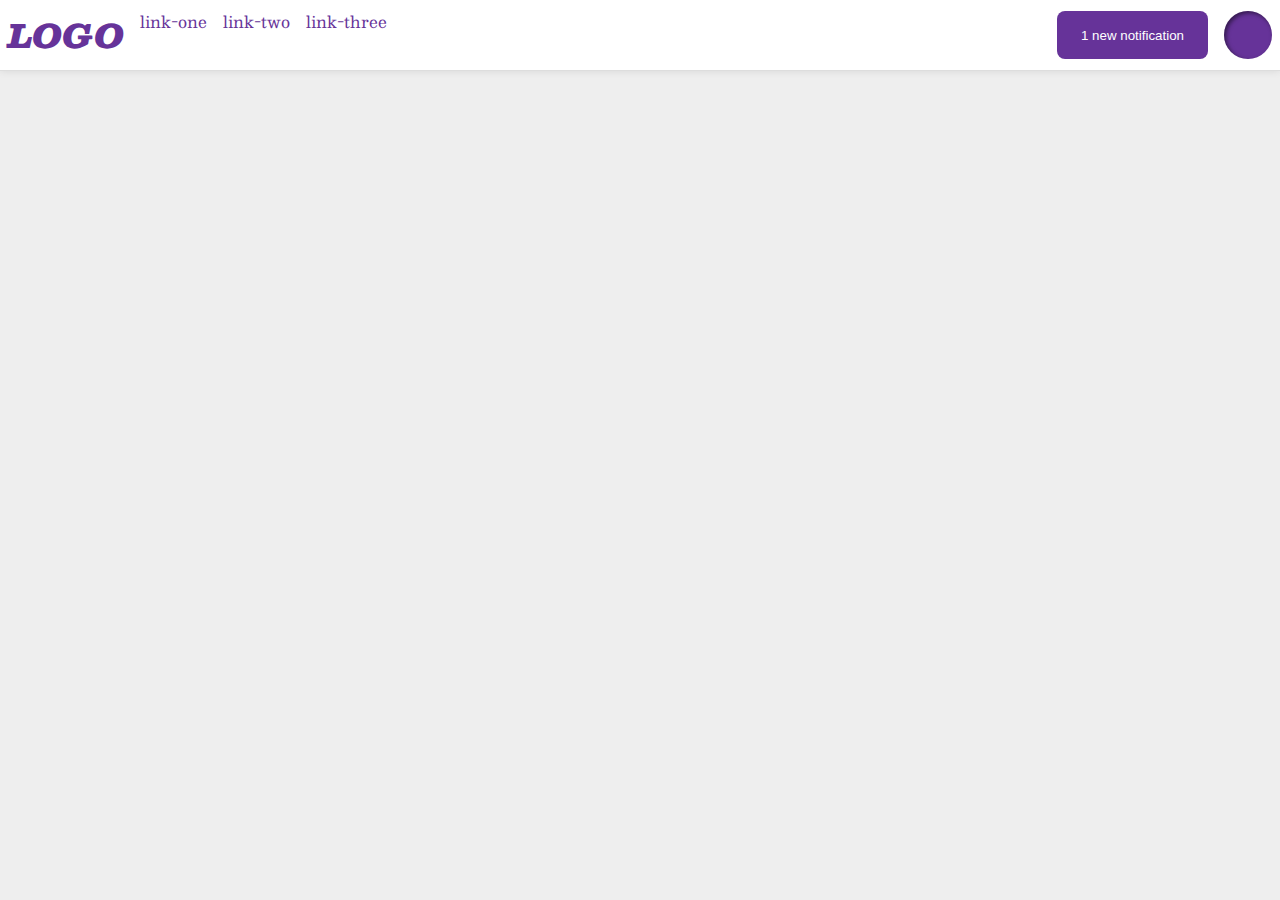
<file: flex/03-flex-header-2/index.html>
<!DOCTYPE html>
<html lang="en">
  <head>
    <meta charset="UTF-8">
    <meta http-equiv="X-UA-Compatible" content="IE=edge">
    <meta name="viewport" content="width=device-width, initial-scale=1.0">
    <title>Flex Header 2</title>
    <link rel="stylesheet" href="style.css">
  </head>
  <body>
    
    <div class="header">
      
      <div class="left-side">
      <div class="logo">
        LOGO
      </div>
      <ul class="links">
        <li><a href="https://google.com">link-one</a></li>
        <li><a href="https://google.com">link-two</a></li>
        <li><a href="https://google.com">link-three</a></li>
      </ul>
      </div>

      <div class="right-side">
      <button class="notifications">
        1 new notification
      </button>
      <div class="profile-image"></div>
      </div>
    </div>

  </body>
</html>
</file>
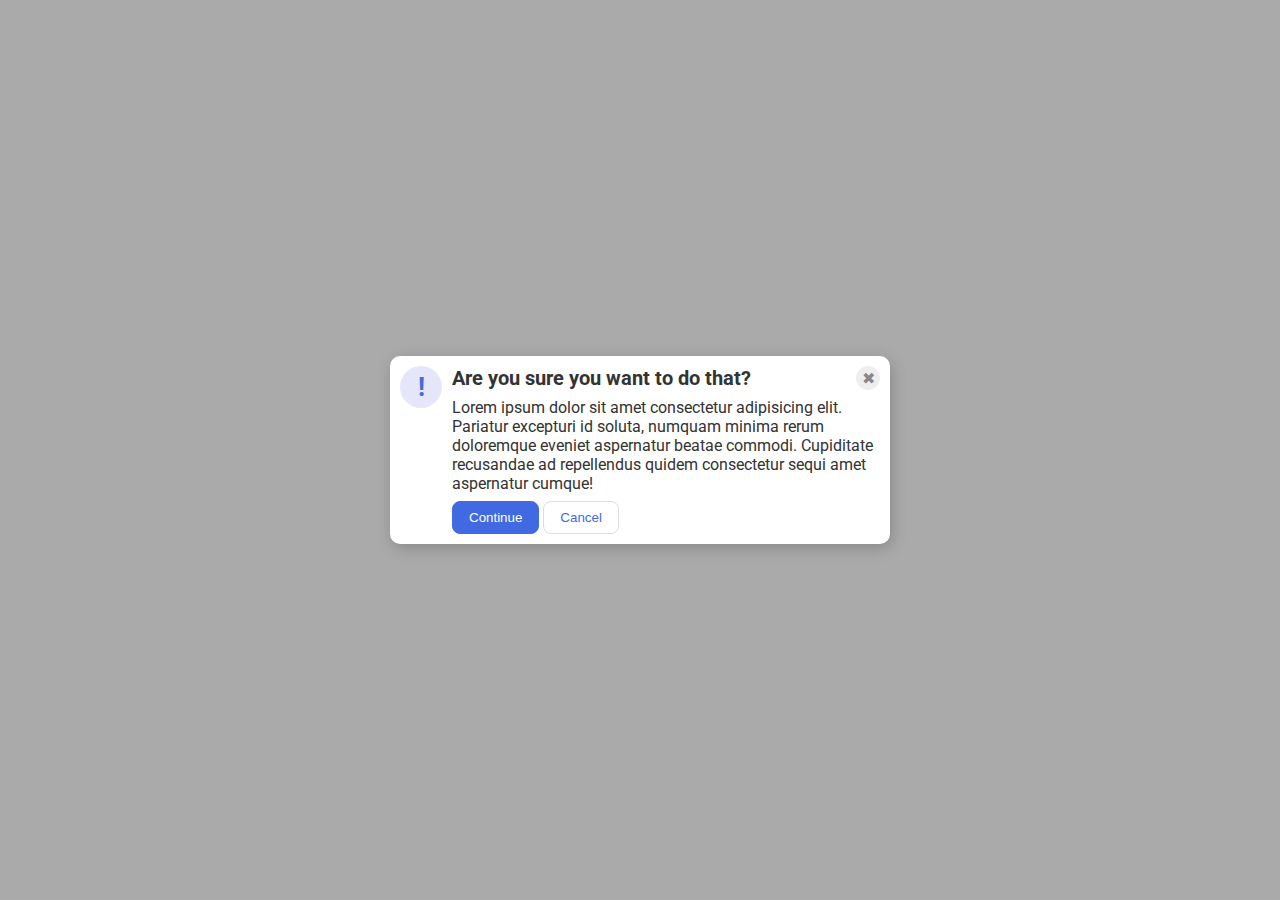
<file: flex/05-flex-modal/index.html>
<!DOCTYPE html>
<html lang="en">
  <head>
    <meta charset="UTF-8">
    <meta http-equiv="X-UA-Compatible" content="IE=edge">
    <meta name="viewport" content="width=device-width, initial-scale=1.0">
    <link rel="stylesheet" href="style.css">
    <title>Modal</title>
  </head>
  <body>
    <div class="modal">

      <div class="left">
      <div class="icon">!</div>
      </div>

      <div class="right">
        
        <div class="head-and-button">
      <div class="header">Are you sure you want to do that?</div>
      <button class="close-button">✖</button>
        </div>

        <div class="text-container">
      <div class="text">Lorem ipsum dolor sit amet consectetur adipisicing elit. Pariatur excepturi id soluta, numquam minima rerum doloremque eveniet aspernatur beatae commodi. Cupiditate recusandae ad repellendus quidem consectetur sequi amet aspernatur cumque!</div>
        </div>

        <div class="options">
      <button class="continue">Continue</button>
      <button class="cancel">Cancel</button>
        </div>
        
      </div>

    </div>
  </body>
</html>
</file>
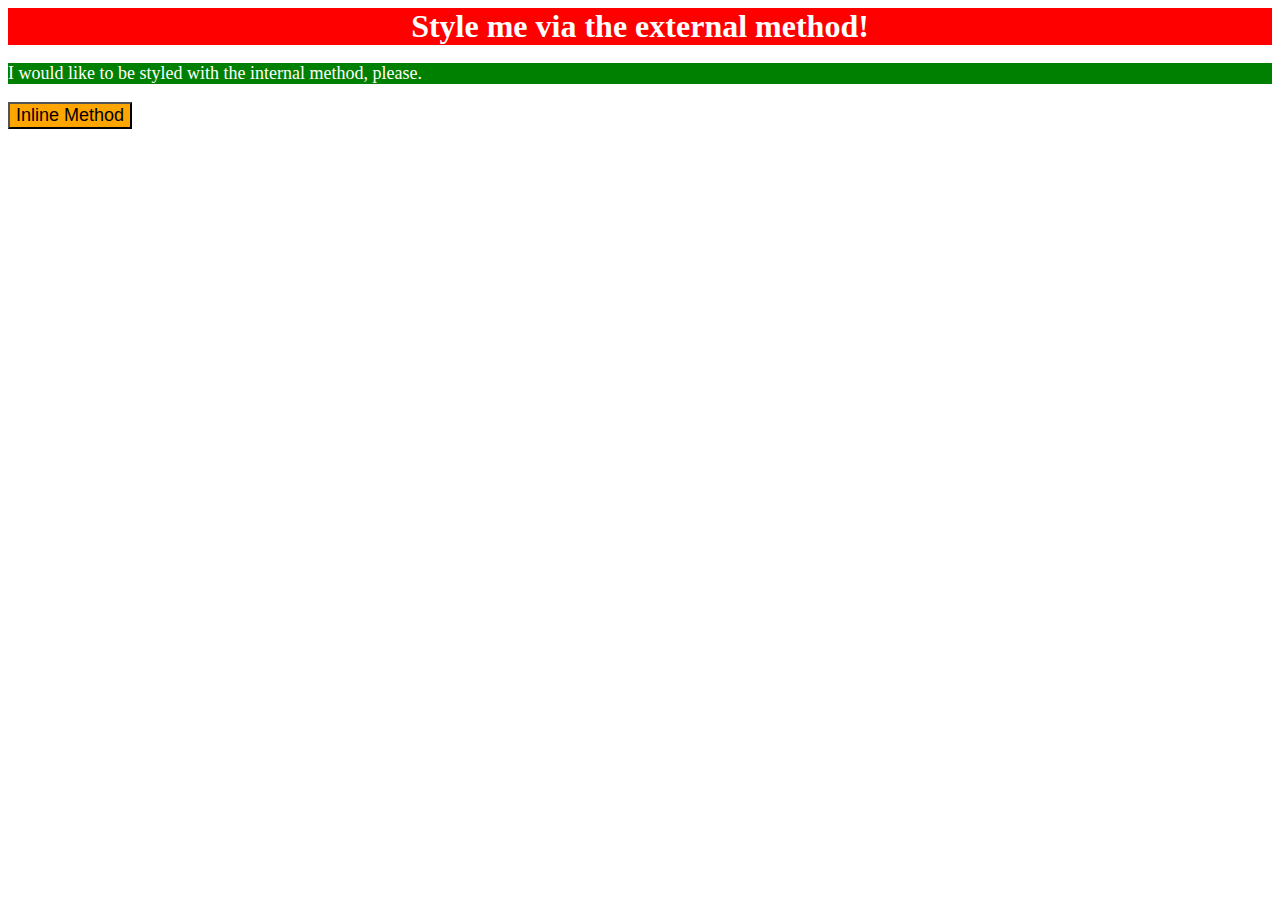
<file: foundations/01-css-methods/index.html>
<!DOCTYPE html>
<html lang="en">
  <head>
    <link rel="stylesheet" href="style.css">
    <style>
      p {
        background-color: green;
        color: white;
        font-size: 18px;
      }
    </style>
    <meta charset="UTF-8">
    <meta http-equiv="X-UA-Compatible" content="IE=edge">
    <meta name="viewport" content="width=device-width, initial-scale=1.0">
    <title>Methods for Adding CSS</title>
  </head>
  <body>
    <div>Style me via the external method!</div>
    <p>I would like to be styled with the internal method, please.</p>
    <button style="background-color: orange; font-size: 18px;">Inline Method</button>
  </body>
</html>
</file>
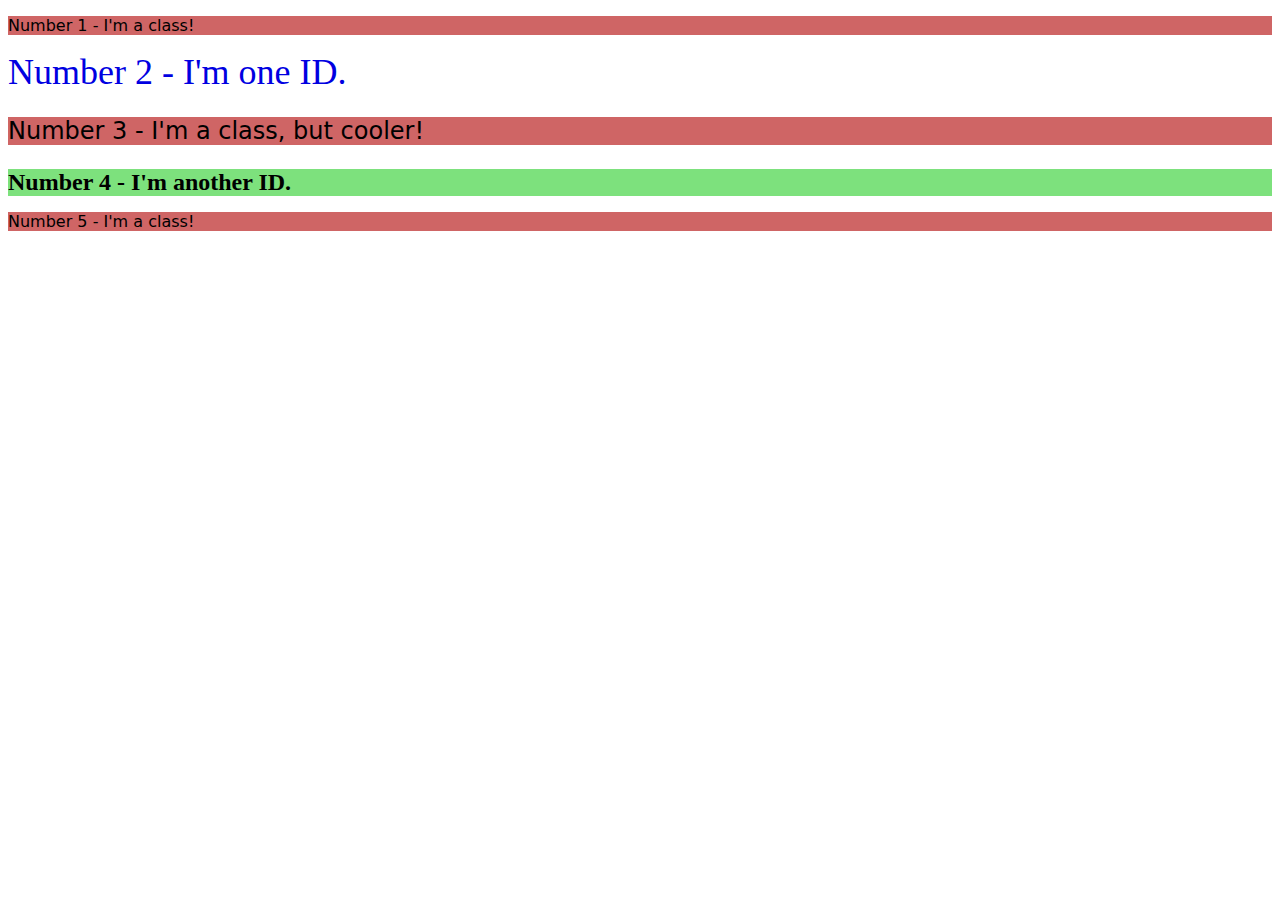
<file: foundations/02-class-id-selectors/index.html>
<!DOCTYPE html>
<html lang="en">
  <head>
    <link rel="stylesheet" href="style.css">
    <meta charset="UTF-8">
    <meta http-equiv="X-UA-Compatible" content="IE=edge">
    <meta name="viewport" content="width=device-width, initial-scale=1.0">
    <title>Class and ID Selectors</title>
    <link rel="stylesheet" href="style.css">
  </head>
  <body>
    <p class="odd">Number 1 - I'm a class!</p>
    <div id="second-element">Number 2 - I'm one ID.</div>
    <p class="odd" id="third-element">Number 3 - I'm a class, but cooler!</p>
    <div id="fourth-element">Number 4 - I'm another ID.</div>
    <p class="odd">Number 5 - I'm a class!</p>
  </body>
</html>
</file>
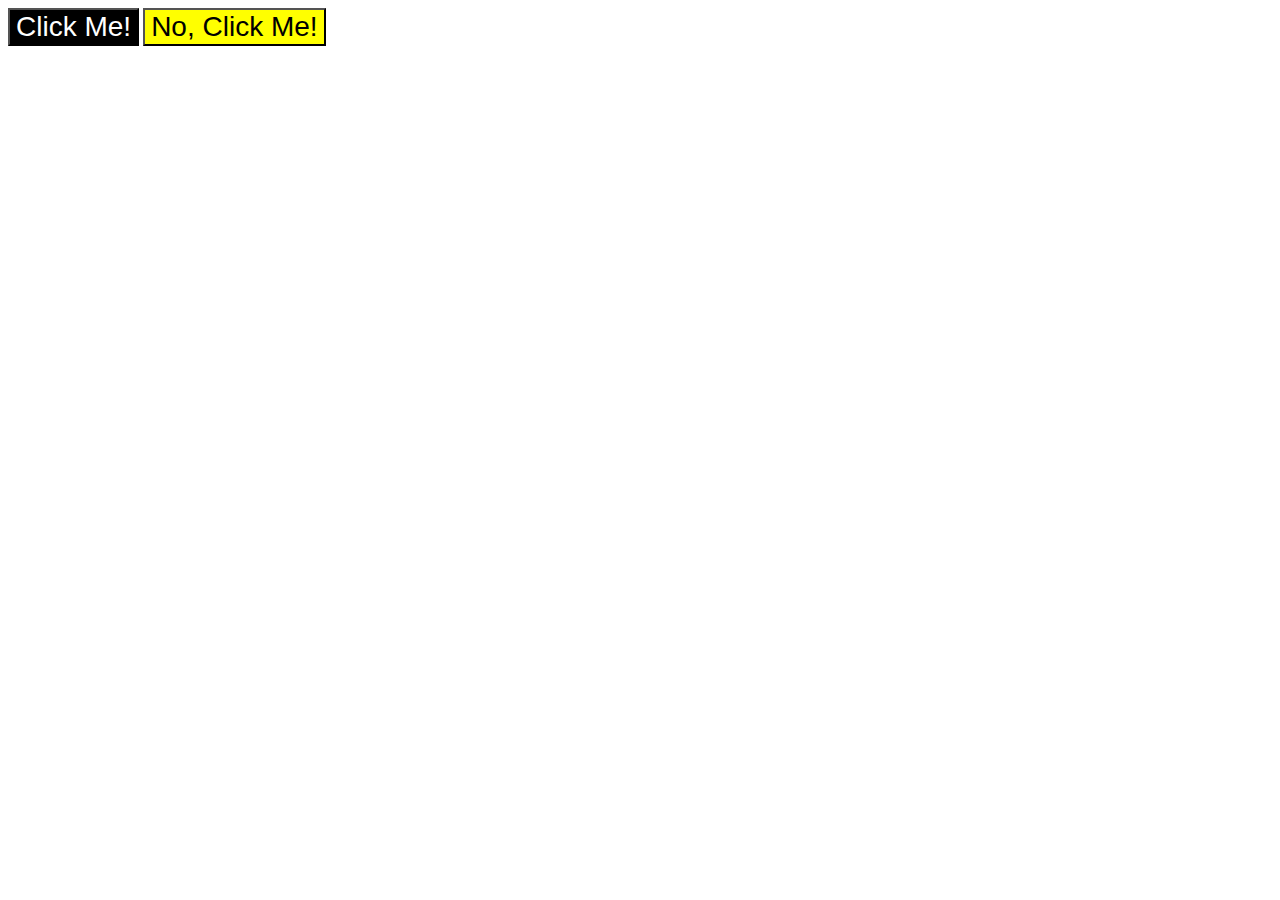
<file: foundations/03-grouping-selectors/index.html>
<!DOCTYPE html>
<html lang="en">
  <head>
    <link rel="stylesheet" href="style.css">
    <meta charset="UTF-8">
    <meta http-equiv="X-UA-Compatible" content="IE=edge">
    <meta name="viewport" content="width=device-width, initial-scale=1.0">
    <title>Grouping Selectors</title>
    <link rel="stylesheet" href="style.css">
  </head>
  <body>
    <button class="button" id="one">Click Me!</button>
    <button class="button" id="two">No, Click Me!</button>
  </body>
</html>
</file>
<file: flex/03-flex-header-2/style.css>
/* this is some magical font-importing.  
you'll learn about it later. */
@import url('https://fonts.googleapis.com/css2?family=Besley:ital,wght@0,400;1,900&display=swap');

body {
  margin: 0;
  background: #eee;
  font-family: Besley, serif;
}

.header {
  background: white;
  border-bottom: 1px solid #ddd;
  box-shadow: 0 0 8px rgba(0,0,0,.1);
  display: flex;
  align-items: center;
  justify-content: space-between;
  padding: 8px;
}

.profile-image {
  background: rebeccapurple;
  box-shadow: inset 2px 2px 4px rgba(0,0,0,.5);
  border-radius: 50%;
  width: 48px;
  height: 48px;
}

.logo {
  color: rebeccapurple;
  font-size: 32px;
  font-weight: 900;
  font-style: italic;
}

button {
  border: none;
  border-radius: 8px;
  background: rebeccapurple;
  color: white;
  padding: 8px 24px;
}

a {
  /* this removes the line under our links */
  text-decoration: none;
  color: rebeccapurple;
}

ul {
  list-style-type: none;
  display: flex;
  margin: 0;
  padding: 0;
  gap: 16px;
}

.left-side {
display: flex;
gap: 16px;
margin-right: auto;
}

.right-side {
display: flex;
gap: 16px;
}
</file>
<file: flex/05-flex-modal/style.css>
@import url('https://fonts.googleapis.com/css2?family=Roboto:wght@400;700&display=swap');

html, body {
  height: 100%;
}

body {
  font-family: Roboto, sans-serif;
  margin: 0;
  background: #aaa;
  color: #333;
  /* I'll give you this one for free lol */
  display: flex;
  align-items: center;
  justify-content: center;
}

.modal {
  background: white;
  width: 480px;
  border-radius: 10px;
  box-shadow: 2px 4px 16px rgba(0,0,0,.2);
  display: flex;
  padding: 10px;
  gap: 10px;
}

.right {
  display: flex;
  flex-direction: column;
  gap: 8px;
}

.icon {
  color: royalblue;
  font-size: 26px;
  font-weight: 700;
  background: lavender;
  width: 42px;
  height: 42px;
  border-radius: 50%;
  display: flex;
  align-items: center;
  justify-content: center;
}

.close-button {
  background: #eee;
  border-radius: 50%;
  color: #888;
  font-weight: 400;
  font-size: 16px;
  height: 24px;
  width: 24px;
  display: flex;
  align-items: center;
  justify-content: center;
  border: 1px solid #eee;
  padding: 0;
}

.head-and-button {
  display: flex;
}

.header {
  font-weight: bold;
  font-size: 20px;
  margin-right: auto;
}

button {
  cursor: pointer;
  padding: 8px 16px;
  border-radius: 8px;
}

button.continue {
  background: royalblue;
  border: 1px solid royalblue;
  color: white;
}

button.cancel {
  background: white;
  border: 1px solid #ddd;
  color: royalblue;
}
</file>
<file: foundations/01-css-methods/style.css>
div {
    background-color: red;
    color: white;
    font-size: 32px;
    font-weight: bold;
    text-align: center;
}
</file>
<file: foundations/02-class-id-selectors/style.css>
.odd {
    /* a light red/pink background, and a list of fonts containing `Verdana` and `DejaVu Sans` with `sans-serif` as a fallback */
    background-color: rgb(207, 101, 101);
    font-family: "Verdana", "DejaVu Sans", sans-serif;
}

#second-element{
    /* blue text and a font size of 36px */
    color: rgb(0,0,225);
    font-size: 36px;
}

.odd#third-element {
    /* in addition to the styles for all odd numbered elements, add a font size of 24px */
    font-size: 24px;
}

#fourth-element {
    /* a light green background, a font size of 24px, and bold */
    background-color: rgb(125, 225, 125);
    font-size: 24px;
    font-weight: bold;
}
</file>
<file: foundations/03-grouping-selectors/style.css>
.button {
    /* a font size of 28px and a list of fonts containing `Helvetica` and `Times New Roman`, with `sans-serif` as a fallback */
    font-size: 28px;
    font-family: "Helvetica", "Times New Roman", sans-serif;
}

#one {
    background-color: black;
    color: white;
}

#two {
    background-color: yellow;
}
</file>
